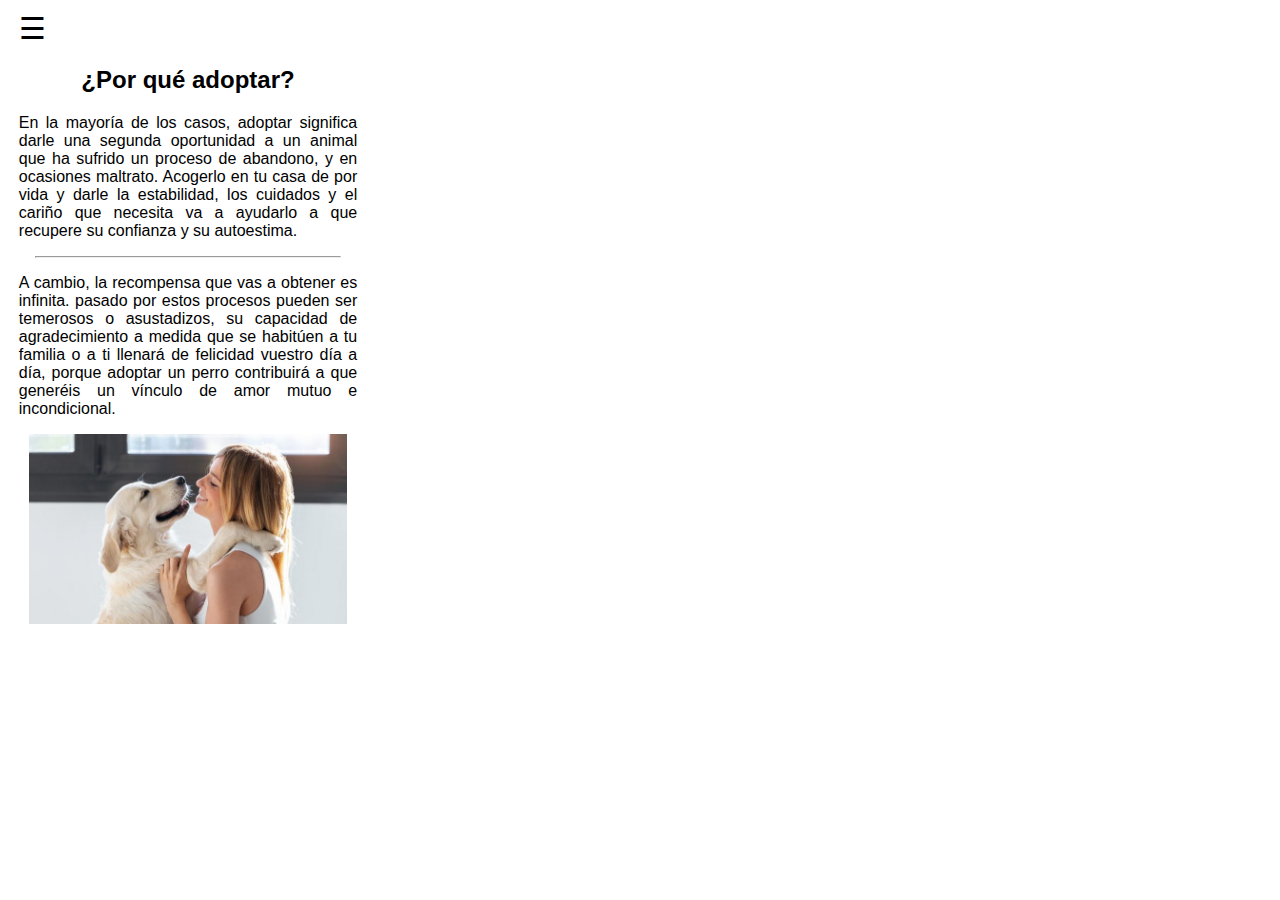
<file: index.html>
<!DOCTYPE html>
<html lang="en">
<head>
    <meta charset="UTF-8">
    <meta http-equiv="X-UA-Compatible" content="IE=edge">
    <meta name="viewport" content="width=device-width, initial-scale=1.0">
    <link rel="stylesheet" href="css/main.css">
    <script src="js/main.js"></script>
    <title>AdoptApp</title>
</head>
<body>    
    <div>
        <div id="mySidenav" class="sidenav">
            <a href="javascript:void(0)" class="closebtn" onclick="closeNav()">&times;</a>
            <a id="acenter" href="index.html">Inicio</a>
            <br><br>
            <a href="mascotas.html">Mascotas</a>
            <hr>
            <a href="donaciones.html">Donaciones</a>
            <hr>
            <a href="sobre nosotros.html">Sobre nosotros</a>
            <hr>
        </div>        
    <span style="font-size:30px;cursor:pointer" onclick="openNav()">&#9776;</span>
    <h2>¿Por qué adoptar?</h2>
    <p> En la mayoría de los casos, adoptar significa darle una
        segunda oportunidad a un animal
        que ha sufrido un proceso de abandono, 
        y en ocasiones maltrato. Acogerlo en tu casa de 
        por vida y darle la estabilidad, los cuidados 
        y el cariño que necesita va a ayudarlo a
        que recupere su confianza y su autoestima.
    </p>

  <hr>
    <p>
        A cambio, la recompensa que vas a obtener es infinita.
        pasado por estos procesos pueden ser temerosos 
        o asustadizos, su capacidad de agradecimiento 
        a medida que se habitúen a tu familia o a ti llenará 
        de felicidad vuestro día a día, porque 
        adoptar un perro contribuirá a que generéis un 
        vínculo de amor mutuo e incondicional.
    </p>
    <div><img class="imagealign" src="img/1.jpg" alt="imagen adopción"> </div>
                           
    </div>    
</body>
</html>
</file>
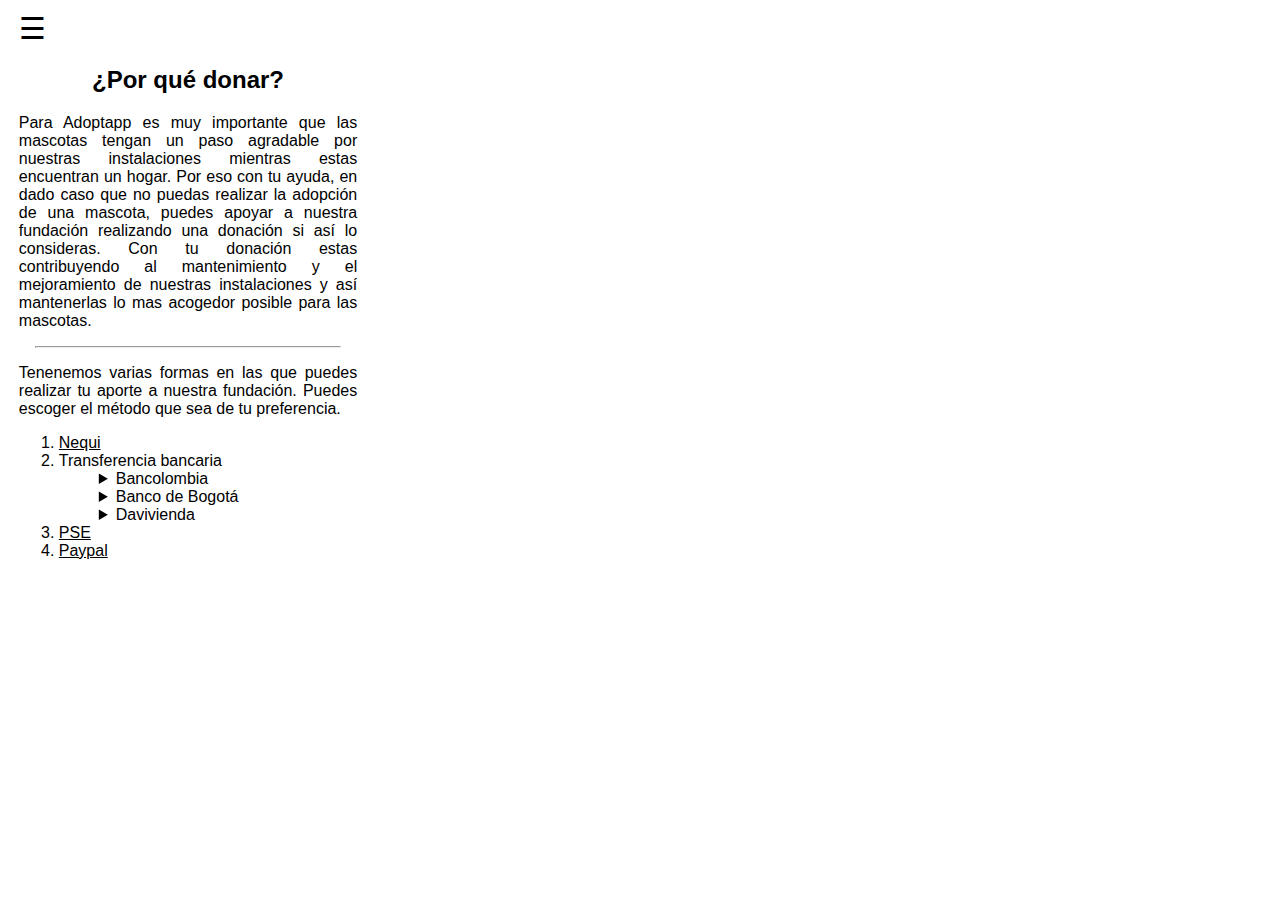
<file: donaciones.html>
<!DOCTYPE html>
<html lang="es-ES">
<head>
    <meta charset="UTF-8">
    <meta http-equiv="X-UA-Compatible" content="IE=edge">
    <meta name="viewport" content="width=device-width, initial-scale=1.0">
    <link rel="stylesheet" href="css/main.css">
    <script src="js/main.js"></script>
    <title>AdoptApp</title>
</head>
    <body>        
        <div>        
            <div id="mySidenav" class="sidenav">
                <a href="javascript:void(0)" class="closebtn" onclick="closeNav()">&times;</a>
                <a id="acenter" href="index.html">Inicio</a>
                <br><br>
                <a href="mascotas.html">Mascotas</a>
                <hr>
                <a href="donaciones.html">Donaciones</a>
                <hr>
                <a href="sobre nosotros.html">Sobre nosotros</a>
                <hr>
            </div>           
        <span style="font-size:30px;cursor:pointer" onclick="openNav()">&#9776;</span>
        <h2>¿Por qué donar?</h2>
        <p>
            Para Adoptapp es muy importante que las mascotas tengan 
            un paso agradable por nuestras instalaciones mientras 
            estas encuentran un hogar. Por eso con tu ayuda, 
            en dado caso que no puedas realizar la adopción de una 
            mascota, puedes apoyar a nuestra fundación realizando una 
            donación si así lo consideras. Con tu donación estas contribuyendo 
            al mantenimiento y el mejoramiento de nuestras instalaciones y así 
            mantenerlas lo mas acogedor posible para las mascotas. </p> 
        <hr>
        <p>Tenenemos varias formas en las que puedes realizar tu aporte a nuestra fundación.
             Puedes escoger el método que sea de tu preferencia.
             <ol>
                 <li><a href="www.nequi.com.co">Nequi</a></li>
                 <li>Transferencia bancaria<ul>
                    <details>
                        <summary>Bancolombia</summary>
                            Numero de cuenta: 258023591051
                    </details>
                    <details>
                        <summary>Banco de Bogotá</summary>
                            Numero de cuenta: 258023591051
                    </details>
                    <details>
                        <summary>Davivienda</summary>
                            Numero de cuenta: 258023591051
                    </details>
                 </ul></li>
                 <li><a href="www.pse.com.co">PSE</a></li>
                 <li><a href="www.paypal.com">Paypal</a></li>
             </ol>
             
        </p>
        </div>

    </body>
</file>
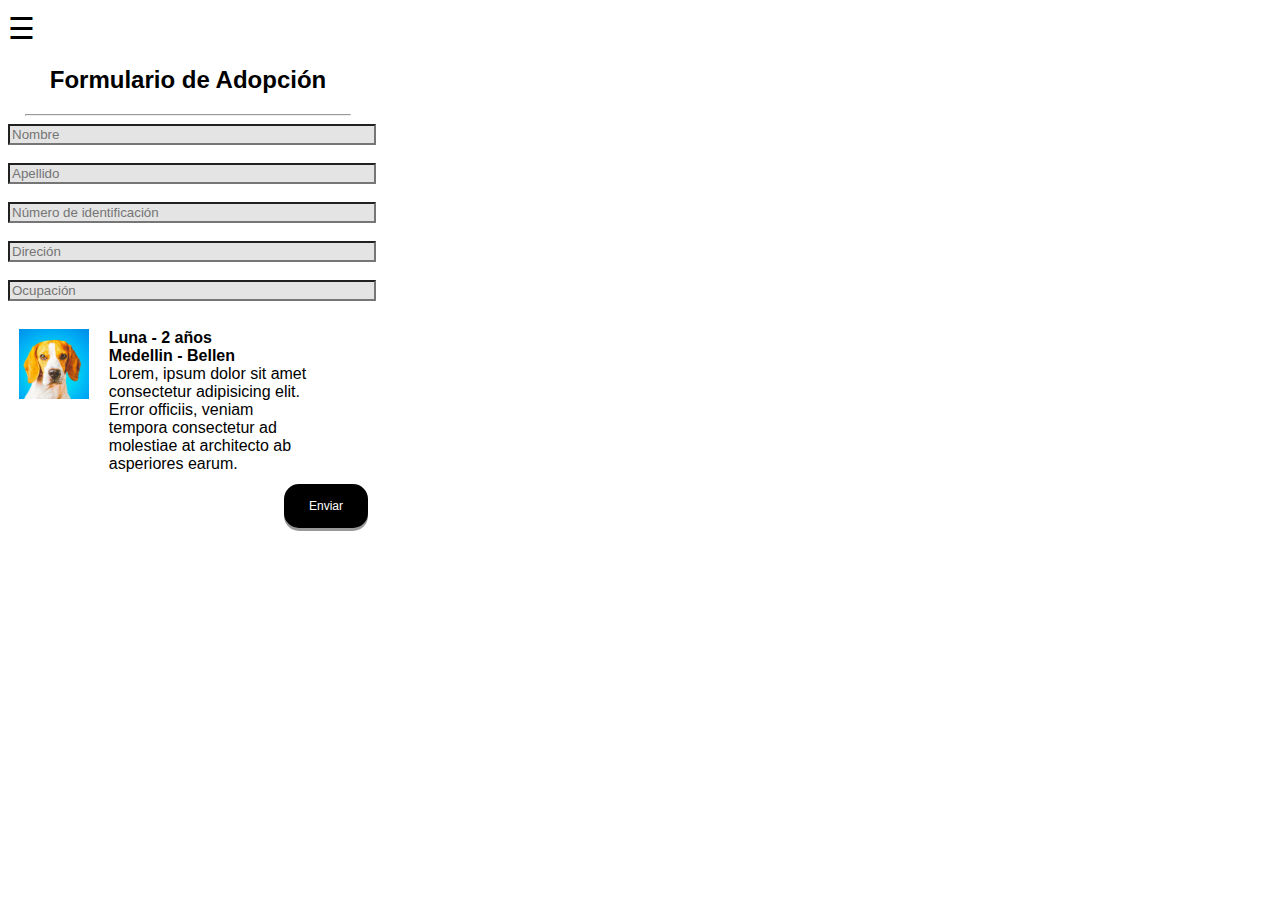
<file: formulario.html>
<!DOCTYPE html>
<html lang="en">
<head>
    <meta charset="UTF-8">
    <meta http-equiv="X-UA-Compatible" content="IE=edge">
    <meta name="viewport" content="width=device-width, initial-scale=1.0">
    <link rel="stylesheet" href="css/main.css">
    <script src="js/main.js"></script>
    <title>AdoptApp</title>
</head>
<body>
    <div>
        <div id="mySidenav" class="sidenav">
            <a href="javascript:void(0)" class="closebtn" onclick="closeNav()">&times;</a>
            <a id="acenter" href="index.html">Inicio</a>
            <br><br>
            <a href="mascotas.html">Mascotas</a>
            <hr>
            <a href="donaciones.html">Donaciones</a>
            <hr>
            <a href="sobre nosotros.html">Sobre nosotros</a>
            <hr>
            </div> 
        </div>        
    <span style="font-size:30px;cursor:pointer" onclick="openNav()">&#9776;</span>
    <h2>Formulario de Adopción</h2>
  <hr>
  <form id="formular">
            <input type="text" id="nombre" name="nombre" placeholder="Nombre"><br><br>
            <input type="text" id="apellido" name="apellido" placeholder="Apellido"><br><br>
            <input type="text" id="numero" name="numero" placeholder="Número de identificación"><br><br>
            <input type="text" id="direcion" name="direcion" placeholder="Direción"><br><br>
            <input type="text" id="ocupacion" name="ocupacion" placeholder="Ocupación"><br><br>
            <div id="mascotas">
                <a href="formulario.html">
                <img id="pic" src="img/luna.jpg" alt="dog image"></a>
                <div id="content">
                <b>Luna - 2 años<br>
                Medellin - Bellen<br></b>
                Lorem, ipsum dolor sit amet consectetur adipisicing elit. Error officiis, veniam tempora consectetur ad molestiae at architecto ab asperiores earum.
                </div>  
            </div>
            <button class="buttonAdop" class = "right" type="submit" value="Enviar" onclick="saveData()">Enviar</button>

  </form>
    </div>


       
</body>
</html>
</file>
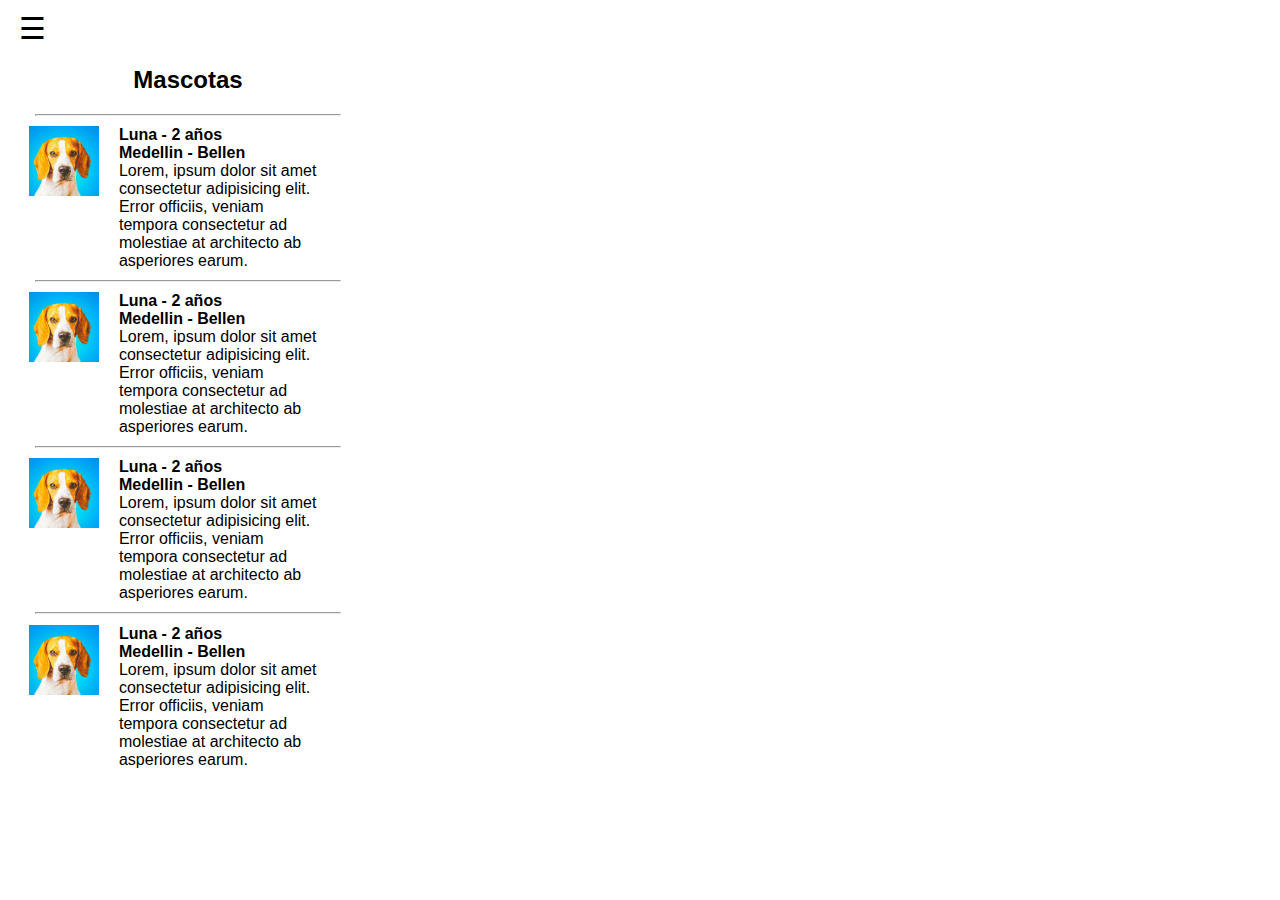
<file: mascotas.html>
<!DOCTYPE html>
<html lang="en">
<head>
    <meta charset="UTF-8">
    <meta http-equiv="X-UA-Compatible" content="IE=edge">
    <meta name="viewport" content="width=device-width, initial-scale=1.0">
    <link rel="stylesheet" href="css/main.css">
    <script src="js/main.js"></script>
    <title>AdoptApp</title>
</head>
<body>
    <div>
        <div id="mySidenav" class="sidenav">
            <a href="javascript:void(0)" class="closebtn" onclick="closeNav()">&times;</a>
            <a id="acenter" href="index.html">Inicio </a>
            <br><br>
            <a href="mascotas.html">Mascotas</a>
            <hr>
            <a href="donaciones.html">Donaciones</a>
            <hr>
            <a href="sobre nosotros.html">Sobre nosotros</a>
            <hr>
        </div>        
    <span style="font-size:30px;cursor:pointer" onclick="openNav()">&#9776;</span>
    <h2>Mascotas</h2>
  <hr>
    <div id="mascotas">
        <a href="formulario.html">
        <img id="pic" src="img/luna.jpg" alt="dog image"></a>
        <div id="content">
        <b>Luna - 2 años<br>
        Medellin - Bellen<br></b>
        Lorem, ipsum dolor sit amet consectetur adipisicing elit. Error officiis, veniam tempora consectetur ad molestiae at architecto ab asperiores earum.
        </div>  
    </div>

    <hr>
    <div id="mascotas">
        <a href="formulario.html">
        <img id="pic" src="img/luna.jpg" alt="dog image"></a>
        <div id="content">
        <b>Luna - 2 años<br>
        Medellin - Bellen<br></b>
        Lorem, ipsum dolor sit amet consectetur adipisicing elit. Error officiis, veniam tempora consectetur ad molestiae at architecto ab asperiores earum.
        </div>
    </div>

    <hr>
    <div id="mascotas">
        <a href="formulario.html">
        <img id="pic" src="img/luna.jpg" alt="dog image"></a>
        <div id="content">
        <b>Luna - 2 años<br>
        Medellin - Bellen<br></b>
        Lorem, ipsum dolor sit amet consectetur adipisicing elit. Error officiis, veniam tempora consectetur ad molestiae at architecto ab asperiores earum.
        </div>
    </div>

    <hr>
    <div id="mascotas">
        <a href="formulario.html">
        <img id="pic" src="img/luna.jpg" alt="dog image"></a>
        <div id="content">
        <b>Luna - 2 años<br>
        Medellin - Bellen<br></b>
        Lorem, ipsum dolor sit amet consectetur adipisicing elit. Error officiis, veniam tempora consectetur ad molestiae at architecto ab asperiores earum.
        </div>
    </div>
       
</body>
</html>
</file>
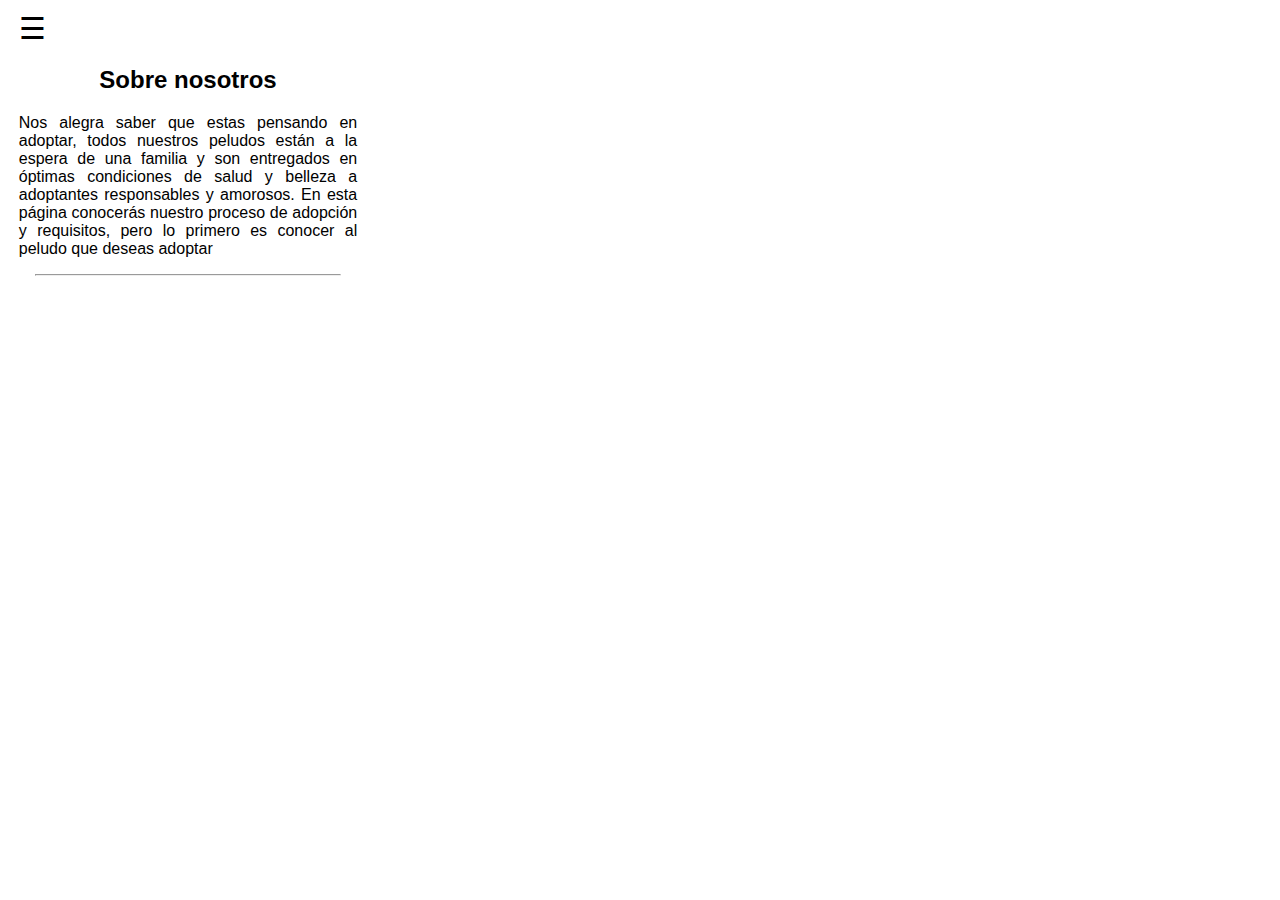
<file: sobre nosotros.html>
<!DOCTYPE html>
<html lang="en">
<head>
    <meta charset="UTF-8">
    <meta http-equiv="X-UA-Compatible" content="IE=edge">
    <meta name="viewport" content="width=device-width, initial-scale=1.0">
    <link rel="stylesheet" href="css/main.css">
    <script src="js/main.js"></script>
    <title>AdoptApp</title>
</head>
<body>
    <div>
        <div id="mySidenav" class="sidenav">
            <a href="javascript:void(0)" class="closebtn" onclick="closeNav()">&times;</a>
            <a id="acenter" href="index.html">Inicio</a>
            <br><br>
            <a href="mascotas.html">Mascotas</a>
            <hr>
            <a href="donaciones.html">Donaciones</a>
            <hr>
            <a href="sobre nosotros.html">Sobre nosotros</a>
            <hr>
        </div>        
    <span style="font-size:30px;cursor:pointer" onclick="openNav()">&#9776;</span>
    <h2>Sobre nosotros</h2>
    <p>Nos alegra saber que estas pensando en adoptar, todos nuestros peludos
         están a la espera de una familia y son entregados en óptimas condiciones
          de salud y belleza a adoptantes responsables y amorosos. En esta página
           conocerás nuestro proceso de adopción y requisitos, pero lo primero es
            conocer al peludo que deseas adoptar
        </p>
        <hr>
    </div>    
</body>
</html>
</file>
<file: css/main.css>
body {
    font-family: 'Trebuchet MS', 'Lucida Sans Unicode', 'Lucida Grande', 'Lucida Sans', Arial, sans-serif;
    width:360px;
    height:auto;
    overflow:auto;
  }
  
  div{
      margin: 3%;
  }

  h2 {
      text-align: center;
  }
  
  hr{
    size: 5px;
    width: 90%;
    margin-right: auto;
    margin-left: auto;
    color: black;
  }

  p {
    width: 100%;
    height: auto;
    text-align: justify;
  }

  .buttonAdop {
    padding: 15px 25px;
    font-size: 12px;
    text-align: center;
    cursor: pointer;
    outline: none;
    color: #fff;
    background-color: #000000;
    border: none;
    border-radius: 15px;
    box-shadow: 0 3px #999;
    float: right;
  }
  
  .buttonAdop:active {
    background-color: #4e4e4e;
    box-shadow: 0 5px #666;
    transform: translateY(4px);
    float: right;
  }
  .imagealign {
    width: 100%;
    height: auto;
  }
  
  .sidenav {
    height: 100%;
    width: 0;
    position: fixed;
    z-index: 1;
    top: -45px;
    left: -45px;
    background-color: rgb(17, 17, 17);
    overflow-x: hidden;
    transition: 0.5s;
    padding-top: 60px;
  }
  
  .sidenav a {
    padding: 8px 8px 8px 32px;
    text-decoration: none;
    font-size: 17px;
    color: #ffffff;
    display: block;
    transition: 0.3s;
  }
  
  .sidenav .closebtn {
    position: absolute;
    top: 0;
    right: 25px;
    font-size: 36px;
    margin-left: 50px;
  }

  .mascotas{
    width: 100%;
  }

  #acenter{
    text-align: justify;
    font-size: 23px;
    width: auto;
    height: auto;
  }

  
 #pic{
  width: 70px;
  height: 70px;
  float: left;  
 }

  #content{
    margin-left: 90px;
    width: 200px;
    height: auto;
  }

#formular{
    float: left;
    width: 100%;
}

#nombre{
  padding-top: 1fr;
  width: 100%;
  background-color: #e4e4e4;
}

#apellido{
  padding-top: 1fr;
  width: 100%;
  background-color: #e4e4e4;
}

#numero{
  padding-top: 1fr;
  width: 100%;
  background-color: #e4e4e4;
}

#direcion{
  padding-top: 1fr;
  width: 100%;
  background-color: #e4e4e4;
}

#ocupacion{
  padding-top: 1fr;
  width: 100%;
  background-color: #e4e4e4;
}

#data{
  padding-top: 1fr;
  width: 100%;
  background-color: #e0e0e05b;
}


  @media screen and (max-height: 450px) {
    .sidenav {padding-top: 15px;}
    .sidenav a {font-size: 18px;}
  }
  a{
    color: #000000;
  }
</file>
